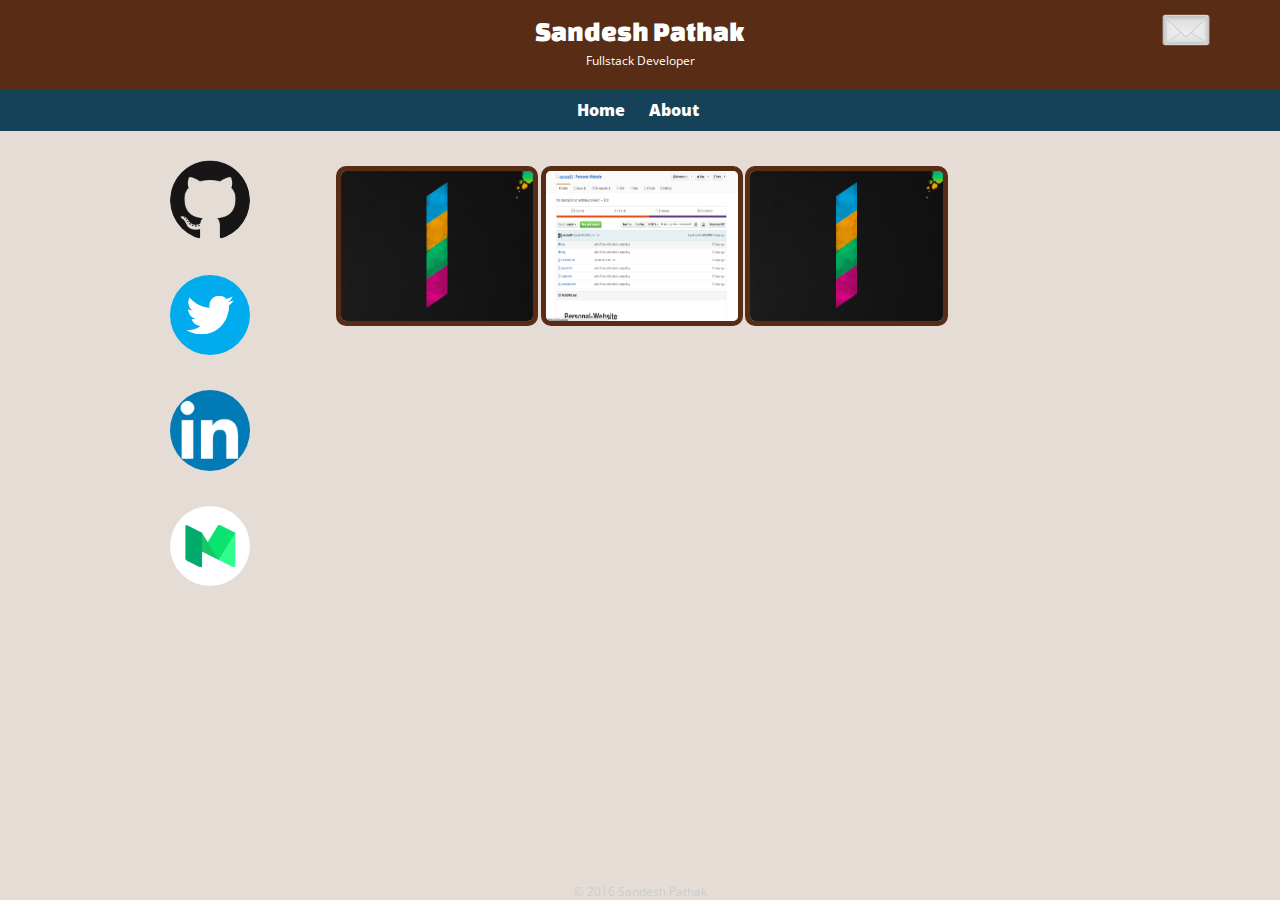
<file: index.html>
<!DOCTYPE html>
<html>
  <head>
 

    <meta charset="utf-8">
    <title>Sandesh Pathak </title>
    
    <link rel="stylesheet" href="css/normalize.css">
    
    <link href='http://fonts.googleapis.com/css?family=Changa+One|Open+Sans:400italic,700italic,400,700,800' rel='stylesheet' type='text/css'>
    
    <link rel="stylesheet" href="css/main.css">
    <link rel="stylesheet" href="css/responsive.css">
    
     <link rel="shortcut icon" src="favicon.ico">
 
     <meta name="viewport" content="width=device-width, initial-scale=1, maximum-scale=1">
    
    
  </head>
  <body>
    <header id="header">
      <a href="index.html" id="logo">
        <h1>Sandesh Pathak</h1>
        <h2>Fullstack Developer</h2>
      </a>
      <nav>
        <ul>
          
          <li><a href="index.html">Home</a></li>
          <li><a href="about.html">About</a></li>
          <li></li>
        </ul>
      </nav>
          
    <div id="email">
      <a href=mailto:sandeshpathak0112@gmail.edu>
        <img src="img/Home Icons/email.png" class="email" alt="">
        </a>
      </div>
      
    </header>

    
    <div id="wrapper">
    
      <div id ="icons">
  
     
     <section>
        <ul id="gallery">
          <li>
            <a href="https://github.com/sandes93">
              <img src="img/Home Icons/Github_logo.jpg" class="icon" alt="">
              
            </a>
          </li>
           <li>
            <a href="https://twitter.com/sandes93" >
              <img src="img/Home Icons/Twitter_logo.jpg"  class="icon" alt="">
              
            </a>
          </li>
          
          <li>
            <a href="https://www.linkedin.com/in/sandeshpathak">
              <img src="img/Home Icons/LinkedIn_logo.jpg" class="icon" alt="">
            </a>
          </li>
         
          <li>
            <a href="https://medium.com/@sandes93">
              <img src="img/Home Icons/Medium_logo.jpg" class="icon" alt="">
              
            </a>
          </li>
          
      </ul>
      </section>
      </div>
      
      <div id= "projects">  
        <section>
        <ul id="gallery2">
          <li>
            <a href="https://sandes93.github.io/guessinggame/" id="firstImage">
              <img src="img/Portfolio images/numbers-01.jpg" alt="">
              <span>Guessing Game</span>
            </a>
          </li>
          <li>
            <a href="https://github.com/sandes93/Personal-Website" id="secondImage">
              <img src="img/Portfolio images/Personal_Website.png" alt="">
              <span>Personal Website</span>
            </a>
          </li>
          <li>
            <a href="CodeProjects.html">
              <img src="img/Portfolio images/numbers-01.jpg" alt="" id="thirdImage">
              <span>Coding Projects</span>
            </a>
          </li>
          
        </ul>
      </section>
      </div> 
      </div>
       
     
      <footer id="footer">
&copy; 2016 Sandesh Pathak
        
       
      </footer>
    
  </body>
</html>
</file>
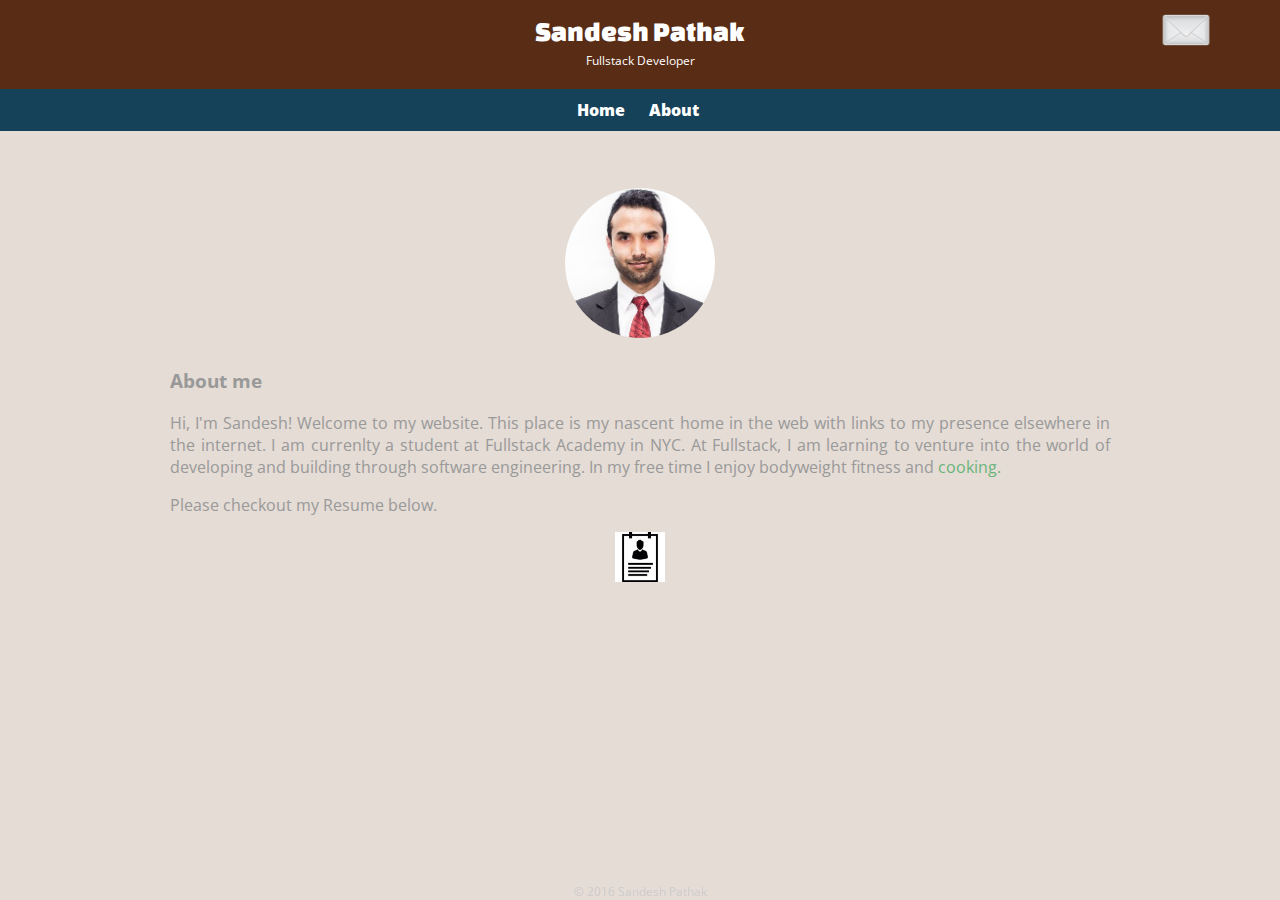
<file: about.html>
<!DOCTYPE html>
<html>
  <head>
 

    <meta charset="utf-8">
    <title>Sandesh Pathak </title>
    
    <link rel="stylesheet" href="css/normalize.css">
    
    <link href='http://fonts.googleapis.com/css?family=Changa+One|Open+Sans:400italic,700italic,400,700,800' rel='stylesheet' type='text/css'>
    
    <link rel="stylesheet" href="css/main.css">
    <link rel="stylesheet" href="css/responsive.css">
    
    <link rel="shortcut icon" src="favicon.ico">
 
     <meta name="viewport" content="width=device-width, initial-scale=1, maximum-scale=1">
    
    
  </head>
  <body>
    <header id="header">
      <a href="index.html" id="logo">
        <h1>Sandesh Pathak</h1>
        <h2>Fullstack Developer</h2>
      </a>
      <nav>
        <ul>
          
          <li><a href="index.html">Home</a></li>
          <li><a href="about.html">About</a></li>
          <li></li>
        </ul>
      </nav>
          
    <div id="email">
      <a href=mailto:sp959@drexel.edu>
        <img src="img/Home Icons/email.png" class="email" alt="">
        </a>
      </div>
      
    </header>

    <div id="wrapper">
      
      
      <section id="about">
        <img src="img/Profile Picture/sandeshpathak.jpg" alt="Photograph of Sandesh Pathak" class="profile-photo">
        
        <h3>About me</h3>
        
        <p>Hi, I'm Sandesh! Welcome to my website. This place is my nascent home in the web with links to my presence elsewhere in the internet. I am currenlty a student at Fullstack Academy in NYC. At Fullstack, I am learning to venture into the world of developing and building through software engineering. In my free time I enjoy bodyweight fitness and <a href="https://www.instagram.com/sandes93/">cooking.</a>
        </p>
        
        <p> Please checkout my Resume below.</p>
       </section>
    
      
     <section>
    <div>
            
        <a href="/Resume/SandeshPathakResume.pdf">
        <img src="img/Resume Icon/Resume.jpg" class="Resume_icon" > 
        </a>
      </div>
      </section>
      
      <footer>
        &copy; 2016 Sandesh Pathak
      </footer>
    
    </div>
  </body>
</html>
</file>
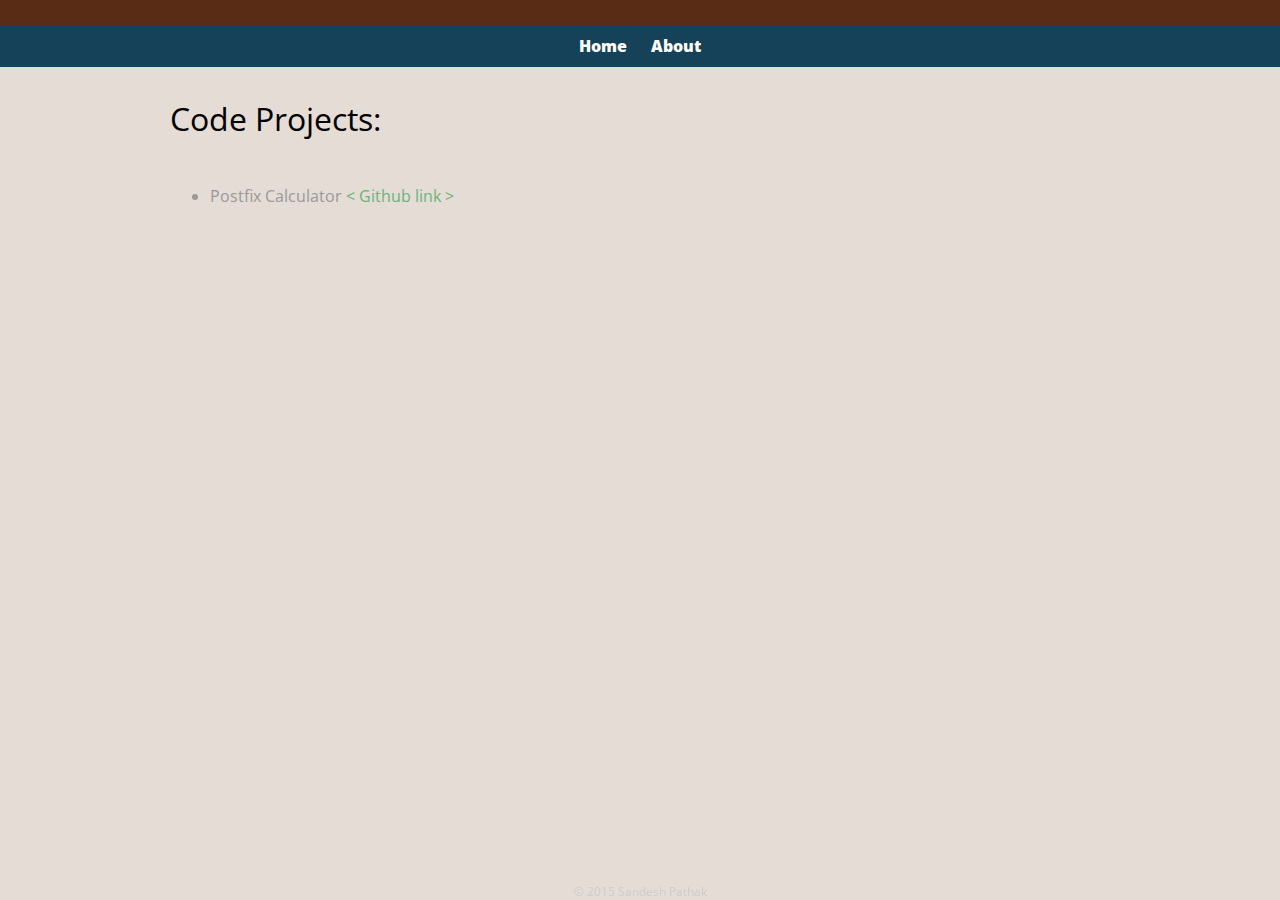
<file: Javascript.html>
<!DOCTYPE html>
<html>
  <head>
 

    <meta charset="utf-8">
    <title>Sandesh Pathak </title>
    
    <link rel="stylesheet" href="css/normalize.css">
    
    <link href='http://fonts.googleapis.com/css?family=Changa+One|Open+Sans:400italic,700italic,400,700,800' rel='stylesheet' type='text/css'>
    
    <link rel="stylesheet" href="css/main.css">
    <link rel="stylesheet" href="css/responsive.css">
    
     <link rel="shortcut icon" src="favicon.ico">
 
     <meta name="viewport" content="width=device-width, initial-scale=1, maximum-scale=1">
    
    
  </head>
  <body>
    <header>
    
      <nav>
        <ul>
          
          <li><a href="index.html">Home</a></li>
          <li><a href="about.html">About</a></li>
        </ul>
      </nav>
      
    </header>
    
   

    <div id="wrapper">
      
   
 <section id="innerPage">
        
        <h2>Code Projects:</h2>
        
        
 <section>
        <ol >
          <li>
          Postfix Calculator  <a href="https://github.com/sandes93/Java-Projects">&lt; Github  link &gt; </a>
          </li>
          </ol>
   </section>
      </section>
      
      <footer>
&copy; 2015 Sandesh Pathak
      </footer>
    </div>
  </body>
</html>
</file>
<file: css/main.css>
/**********************************
GENERAL
***********************************/

body {
  font-family: 'Open Sans', sans-serif;
     
}

#wrapper {
  max-width: 940px;
  margin: 0 auto;
  padding: 0 5%;
}

a {
  text-decoration: none;
  }

/**********************************
Remove dotted line from clicked images
***********************************/
a, a:active, a:focus {
outline: none;
}

img {
  max-width: 100%;
}

h3 {
  margin: 0 0 1em 0;
}



/**********************************
HEADING
***********************************/

header {
  float: left;
  margin: 0 0 30px 0;
  padding: 5px 0 0 0;
  width: 100%;
}

#logo {
  text-align: center;
  margin: 0;
}

h1 {
  font-family: 'Changa One', sans-serif;
  margin: 15px 0;
  font-size: 1.75em;
  font-weight: normal;
  line-height: 0.8em;
}

h2 {
  font-size: 0.75em;
  margin: -5px 0 0;
  font-weight: normal;
}



/**********************************
NAVIGATION
***********************************/

nav {
  text-align: center;
  padding: 10px 0;
  margin: 20px 0 0;
}

nav ul {
  list-style: none;
  margin: 0 10px;
  padding: 0;
}

nav li {
  display: inline-block;
}

nav a {
  font-weight: 800;
  padding: 15px 10px;
}

#header {
  
  

  position: absolute;
    top: 0%;
   
  
}

#email img {
  
  max-width: 60px;

  position: absolute;
    top: 0%;
    right: 5%;
  border-radius: 100%;
}

#email img{
 
  transition: 0.5s ease;
  -webkit-transition: 0.5s ease;
  -moz-transition: 0.5s ease;
}

#email img:hover{
   -webkit-transform: scale(1.5,1.5);
   -moz-transform:scale(1.5,1.5);
   -webkit-opacity: 1;
   -moz-opacity: 1;
}


/**********************************
PAGE: PORTFOLIO
***********************************/




#gallery img {
  
  max-width: 80px;
  margin: 0 auto 30px;
  border-radius: 100%;
}

#gallery img:hover{
    opacity: .6;
}


#gallery {
 
  margin: 0;
  padding: 0;
  width:500px;
  list-style: none; 
 
}






/**********************************
FOOTER
***********************************/


footer {
  font-size: 0.75em;
  text-align: center;
  clear: both;
  padding-top: 50px;
  color: #ccc;

    position:fixed;
    bottom:0;
    left:50%;
    margin-left:-200px; /*negative half the width */
    width:400px;
  }





/**********************************
COLORS
***********************************/

/* site body */
body {
  background-color: #e4dcd5;
  color: #999;
}

/* green header */
header {
  background: #592c15;
  border-color: #154259;
}

/* nav background on mobile */
nav {
  background: #154259;
}

/* logo text */
h1, h2 {
  color: #fff;
}

/* links */
a {
  color: #6ab47b;
}

/* nav link */
nav a, nav a:visited {
  color: #fff;
}

/* selected nav link */
nav a.selected, nav a:hover {
  color: #32673f;
}

/**********************************
PAGE: ABOUT
***********************************/

#about{
margin-top:20%;
}

.profile-photo {
  display: block;
  max-width: 150px;
  margin: 0 auto 30px;
  border-radius: 100%;
}

#about p{
  text-align: justify;
  text-justify: inter-word;
}



.Resume_icon{
  
 display:block;
  max-width: 50px;
  margin: 0 auto 30px;
  transition: 0.5s ease;
  -webkit-transition: 0.5s ease;
  -moz-transition: 0.5s ease;
}

.Resume_icon:hover{
   -webkit-transform: scale(1.5,1.5);
   -moz-transform:scale(1.5,1.5);
   -webkit-opacity: 1;
   -moz-opacity: 1;
}



/**********************************
PAGE: Smartride
***********************************/
#smartwatchBody p{
text-align: justify;
  text-justify: inter-word;
}


#watch {
  display: block;
  max-width: 150px;
  margin: 0 auto 30px;
 
}

#MobileMock{
text-align:center;
  margin-bottom:5%;
}

#MobileMock img{
  max-width: 20%;
  border-radius:2%;
 display: inline-block;
  border:1px solid #666  
   
}




/**********************************
PAGE: Javascript
***********************************/
#innerPage h2{
  text-align: left;
  text-justify: inter-word;
  color: black;
  font-size: 2em;
  
}



#innerPage li{
  list-style-type: disc;
   margin-top: 5%;
  
}


/**********************************
Remove white space from the corners
***********************************/


html,body
{
    width: 100%;
    height: 100%;
    margin: 0px;
    padding: 0px;
    overflow-x: hidden; 
}
</file>
<file: css/responsive.css>
@media screen and (min-width: 480px) {
  
  /**********************************
  TWO COLUMN LAYOUT   
***********************************/
  #gallery2 li {
  float: left;
  width: 31%;
  margin: 1%;
  background-color: #e4dcd5;
  color: #bdc3c7;
  border:thick;
  
 }

#gallery2 li a p {
  margin: auto 15% auto;
   width:90%;
  padding: 1% 100% 5% 5%;
  font-size: 0.75em ;
  color: #000;
 
  
}

#gallery2 img{
border-radius:15%;
border-radius:10px;
border: 5px #592c15 solid;
overflow:hidden;
 display: inline-block;
 }

#gallery2 {
  margin: 160px;
  padding: 0;
  list-style: none;
  
  }

#gallery2 a {
  position: relative;
}

#gallery2 a span {
  display: none;
  position: absolute;
  top:10%
  bottom: 20%;
  width: 100%;
  padding: 2px;
  background: #154259;
  text-align:center;
}

#gallery2 a:hover span {
  display: block
}



#gallery2 img:hover{
    -webkit-filter: brightness(150%);
}

 
#icons, projects{
   width:100px;
   margin-right:40px;
   float:left;
    
}
  
  
#gallery2 img{height: 150px;
width:400px}
  
}  
  

@media screen and (max-width: 480px) {
    
    body {
     background-color: 	#645188;
     color: #999;
    }
 
  #about{
  margin-top:40%;}
  
    .Resume_icon{
      margin: 10% auto 30px;
 
     }
  #icons {
  margin-top:10%;
    
  }



#gallery2 li a p {
  margin: auto 30% auto;
   width:100%;
  padding: 1% 100% 5% 5%;
  font-size: 0.75em ;
  color: #000;
 
  
}

#gallery2 img{
    margin-top:5%;
    border-radius:5%;
    height:auto;
    width:60%;
  }

#gallery2 {
  margin-top:40%;
  list-style: none;
  
  }
  
#icons, projects{
   width:100px;
   margin-right:50px;
   float:left;
   margin-bottom: 30%; 
    
}
</file>
